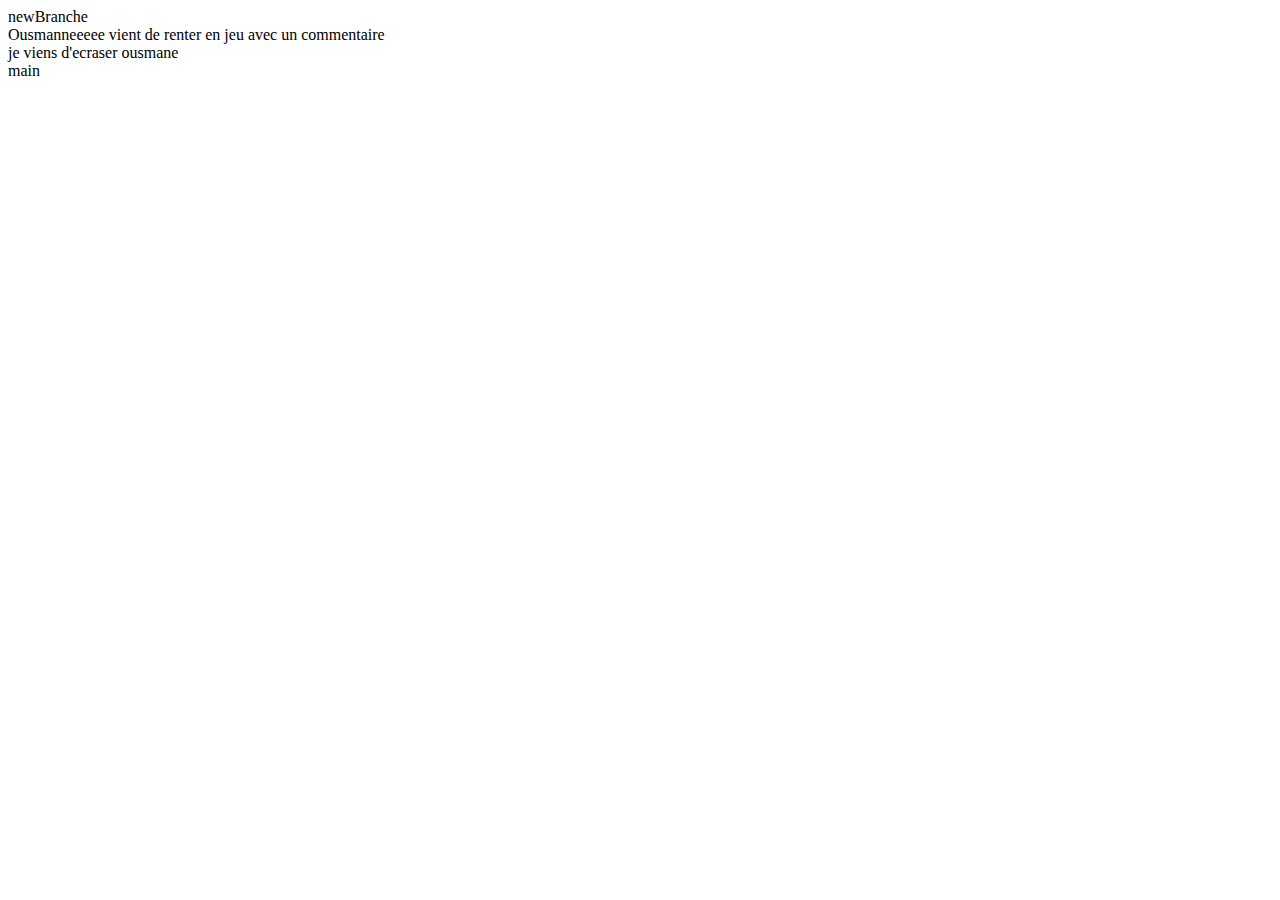
<file: index.html>
<!DOCTYPE html>
<html lang="en">
  <head>
    <meta charset="utf-8" />
    <link rel="icon" href="%PUBLIC_URL%/favicon.ico" />
    <meta name="viewport" content="width=device-width, initial-scale=1" />
    <meta name="theme-color" content="#000000" />
    <meta
      name="description"
      content="Web site created using create-react-app"
    />
    <link rel="apple-touch-icon" href="%PUBLIC_URL%/logo192.png" />
    <!--
      manifest.json provides metadata used when your web app is iwnstalled on a
      user's mobile device or desktop. See https://developers.google.com/web/fundamentals/web-app-manifest/
    -->
    <link rel="manifest" href="%PUBLIC_URL%/manifest.json" />
    
    <title>Mohpython</title>
  </head>
  <body>
 newBranche
    <div id="root"> Ousmanneeeee vient de renter en jeu avec un commentaire</div>


    <div id="root"> je viens d'ecraser ousmane</div>
 main
  
   
  </body>
</html>
</file>
